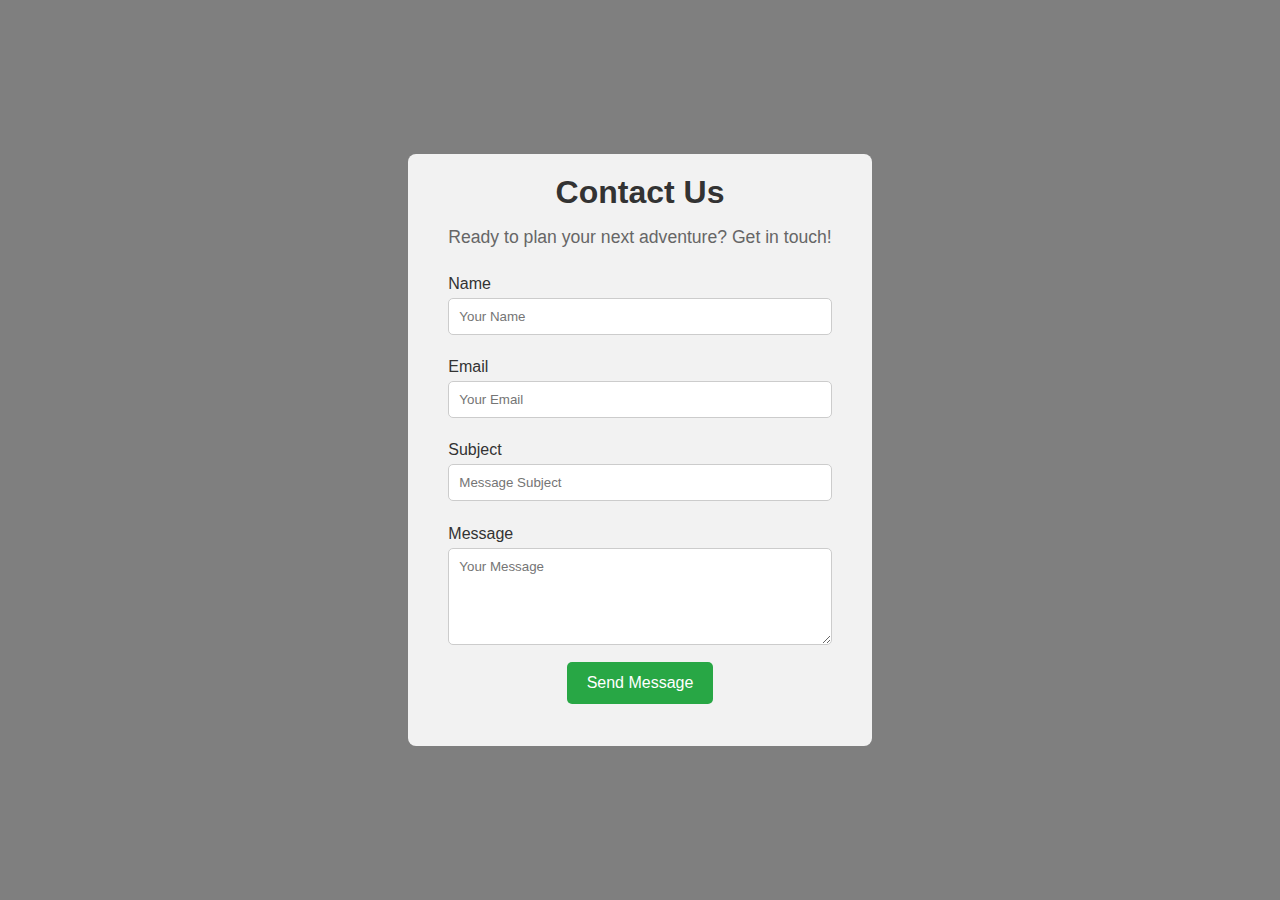
<file: form.html>
<!DOCTYPE html>
<html lang="en">
<head>
    <meta charset="UTF-8">
    <meta name="viewport" content="width=device-width, initial-scale=1.0">
    <title>Contact Us - Travel Agency</title>
    <link rel="stylesheet" href="form.css">
</head>
<body>
    <div class="contact-container">
        <h1>Contact Us</h1>
        <p>Ready to plan your next adventure? Get in touch!</p>
        <form id="contactForm">
            <label for="name">Name</label>
            <input type="text" id="name" name="name" placeholder="Your Name">

            <label for="email">Email</label>
            <input type="email" id="email" name="email" placeholder="Your Email">

            <label for="subject">Subject</label>
            <input type="text" id="subject" name="subject" placeholder="Message Subject">

            <label for="message">Message</label>
            <textarea id="message" name="message" placeholder="Your Message" rows="5"></textarea>

            <button type="submit">Send Message</button>
            <p id="error-message"></p>
        </form>
    </div>
    <script src="form.js"></script>
</body>
</html>
</file>
<file: form.css>
/* General Styles */
* {
    box-sizing: border-box;
    margin: 0;
    padding: 0;
    font-family: Arial, sans-serif;
}

body {
    background: linear-gradient(rgba(0, 0, 0, 0.5), rgba(0, 0, 0, 0.5)), url('https://source.unsplash.com/1600x900/?beach,travel') no-repeat center center/cover;
    display: flex;
    justify-content: center;
    align-items: center;
    height: 100vh;
    color: #fff;
}

.contact-container {
    background-color: rgba(255, 255, 255, 0.9);
    padding: 20px 40px;
    border-radius: 8px;
    max-width: 500px;
    text-align: center;
}

.contact-container h1 {
    font-size: 2em;
    margin-bottom: 0.5em;
    color: #333;
}

.contact-container p {
    font-size: 1.1em;
    margin-bottom: 1.5em;
    color: #666;
}

form label {
    display: block;
    text-align: left;
    margin: 10px 0 5px;
    font-size: 1em;
    color: #333;
}

form input, form textarea {
    width: 100%;
    padding: 10px;
    margin-bottom: 1em;
    border: 1px solid #ccc;
    border-radius: 5px;
}

form button {
    background-color: #28a745;
    color: white;
    padding: 12px 20px;
    border: none;
    border-radius: 5px;
    cursor: pointer;
    font-size: 1em;
}

form button:hover {
    background-color: #218838;
}

form input:focus, form textarea:focus {
    border-color: #28a745;
}

/* Error Message */
#error-message {
    color: red;
    font-size: 0.9em;
    margin-top: 1em;
}
</file>
